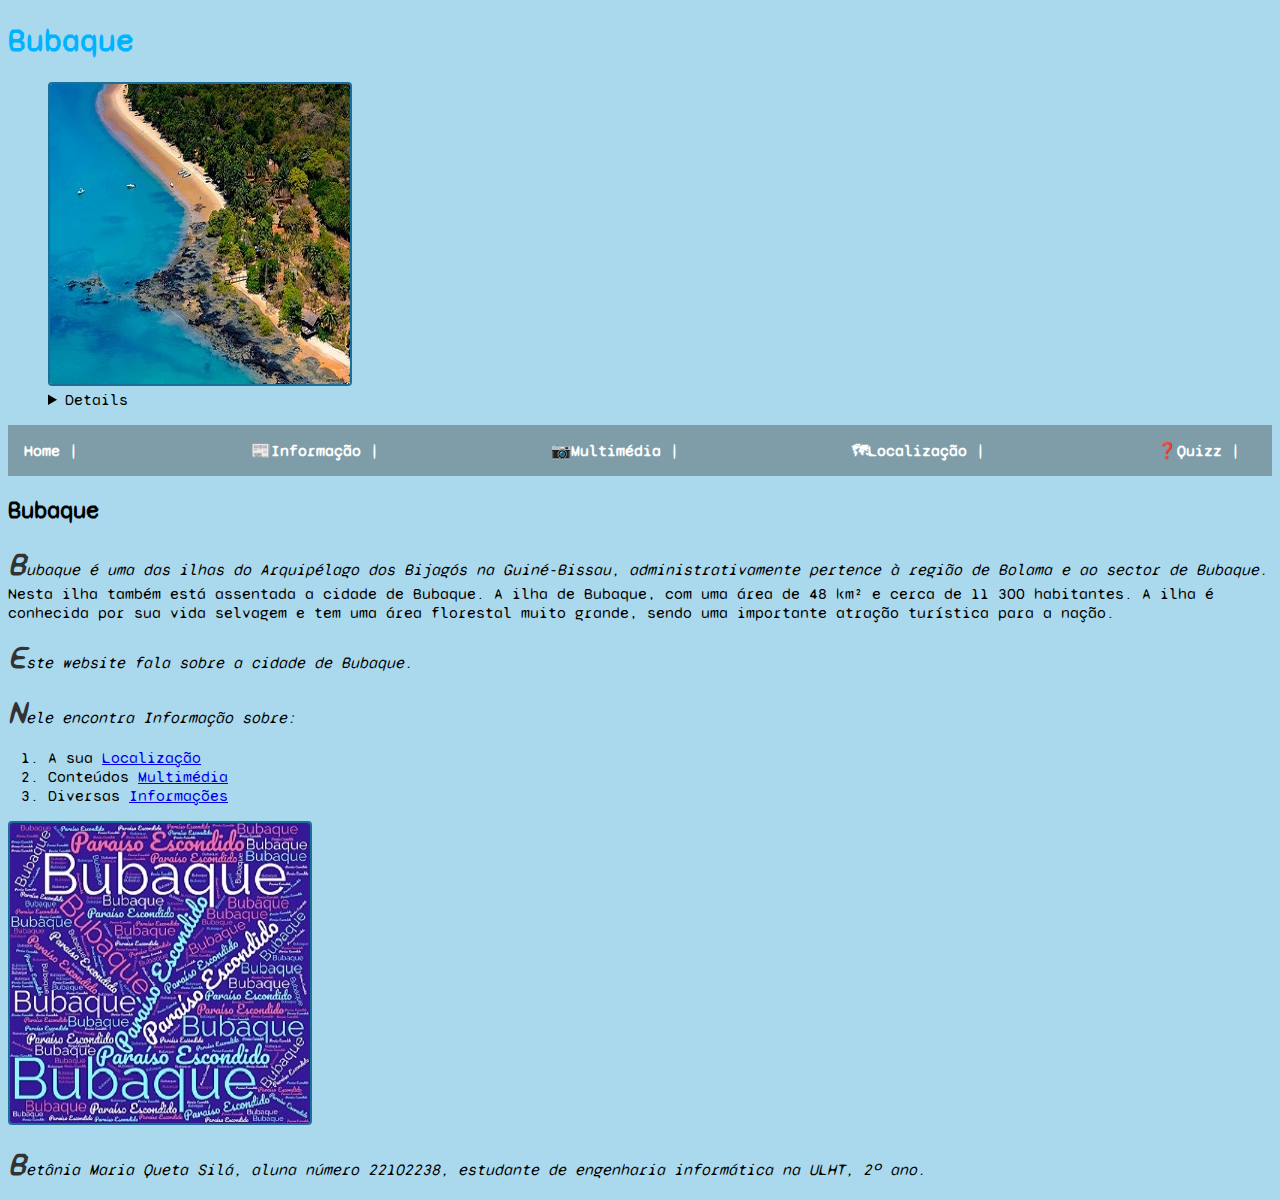
<file: index.html>
<!DOCTYPE html>

<html lang="pt">

<head>

    <Bubaque>

        <meta charset="utf-8">

        <meta name="author" content="Betânia Maria">

        <meta name="description" content="Website sobre Bubaque">

        <meta name="keywords" content="palavras chave">
          
        <link rel="stylesheet" type="text/css" href="estilos.css">

</head>

<body>

    <header>

        <h1>Bubaque</h1>


        <figure>

            <img src="images/mango-lodge.jpg" alt="Bubaque">
            <br>
            <details>
                <figcaption>
                    <p>Paraíso escondido</p>
                </figcaption>
            </details>

        </figure>


    </header>
      
      <style>
        h1 {
          color: rgb(0, 179, 255);
        }
      </style>
      

  <nav>

        <b><a href="index.html">Home |</a></b>

        <b><a href="info.html">Informação |</a></b>

        <b><a href="multimedia.html">Multimédia |</a></b>

        <b><a href="local.html">Localização |</a></b>

        <b><a href="quizz.html">Quizz |</a></b>
    

    </nav>

    <main>

        <section>

            <h2>Bubaque</h2>

            <p>Bubaque é uma das ilhas do Arquipélago dos Bijagós na Guiné-Bissau, administrativamente pertence à região
                de Bolama e ao sector de Bubaque. Nesta ilha também está assentada a cidade de Bubaque.
                A ilha de Bubaque, com uma área de 48 km² e cerca de 11 300 habitantes.
                A ilha é conhecida por sua vida selvagem e tem uma área florestal muito grande, sendo uma importante
                atração turística para a nação.</p>

        </section>

        <section>

            <p> Este website fala sobre a cidade de Bubaque.</p>

            <p> Nele encontra Informação sobre:</p>
        
            <ol>
                <li>A sua <a href="local.html">Localização</a> </li>
                <li>Conteúdos <a href="multimedia.html">Multimédia</a> </li>
                <li>Diversas <a href="info.html">Informações</a> </li>
            </ol>

        </section>

        <section>

            <img src="images/wordcloud.jpg">

            <br>

        </section>

    </main>

    <footer>

        <p>
            Betânia Maria Queta Silá, aluna número 22102238, estudante de engenharia informática na ULHT, 2º ano.
        </p>

    </footer>

</body>

</html>
</file>
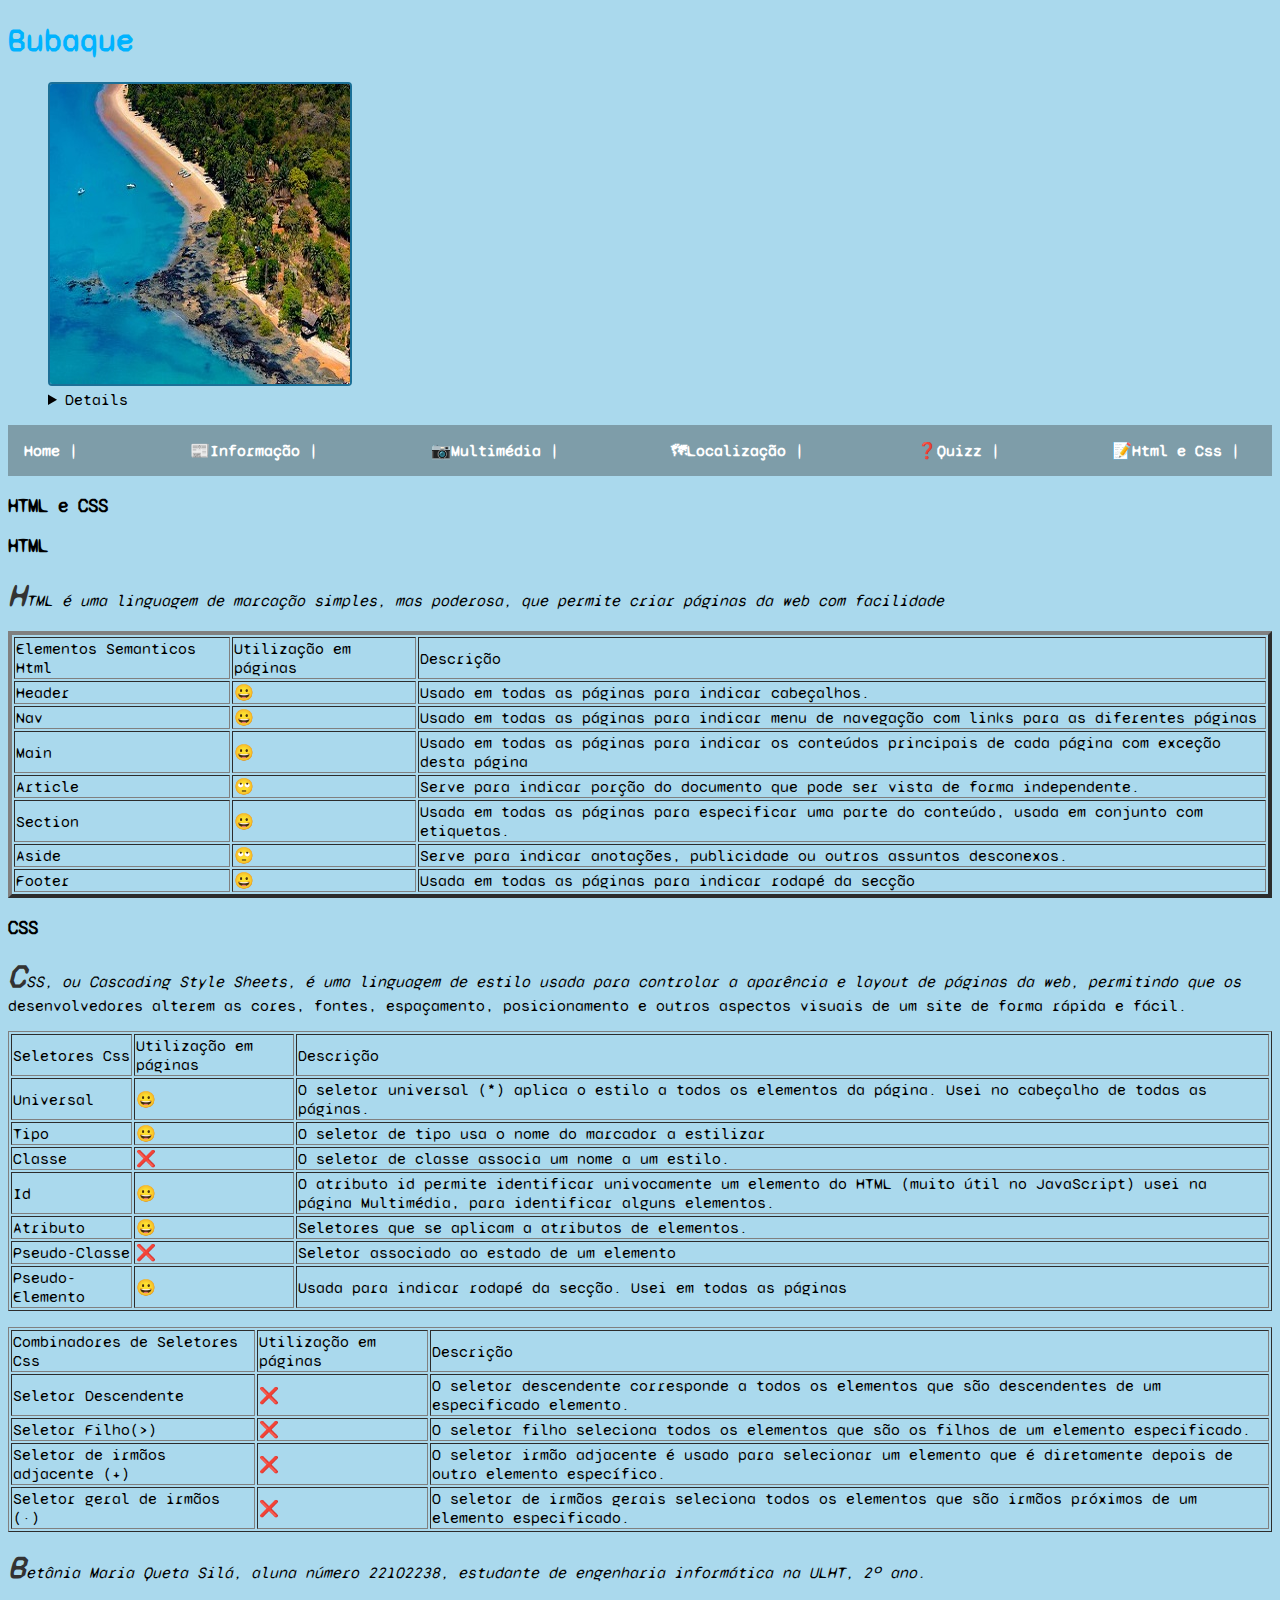
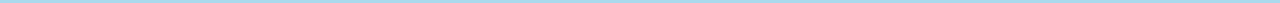
<file: html5-css.html>
<!DOCTYPE html>

<html lang="pt">

<head>

    <Bubaque>

        <meta charset="utf-8">

        <meta name="author" content="Betânia Maria">

        <meta name="description" content="Website sobre Bubaque">

        <meta name="keywords" content="palavras chave">

        <link rel="stylesheet" type="text/css" href="estilos.css">

</head>

<body>

    <header>

        <h1>Bubaque</h1>


        <figure>

            <img src="images/mango-lodge.jpg" alt="Bubaque">
            <br>
            <details>
                <figcaption>
                    <p>Paraíso escondido</p>
                </figcaption>
            </details>

        </figure>

    </header>

    <style>
        h1 {
          color: rgb(0, 179, 255);
        }
      </style>
      

    <nav>

        <b><a href="index.html">Home |</a></b>

        <b><a href="info.html">Informação |</a></b>

        <b><a href="multimedia.html">Multimédia |</a></b>

        <b><a href="local.html">Localização |</a></b>

        <b><a href="quizz.html">Quizz |</a></b>

        <b><a href="html5-css.html">Html e Css |</a></b>

    </nav>


    <h3>HTML e CSS</h3>

    <section>

        <h3>HTML</h3>

        <p>HTML é uma linguagem de marcação simples, mas poderosa, que permite criar páginas da web com facilidade</p>

        <table border="4">
            <tr>
                <td>Elementos Semanticos Html</td>
                <td>Utilização em páginas</td>
                <td>Descrição</td>
            </tr>
            <tr>
                <td>Header</td>
                <td>😀</td>
                <td>Usado em todas as páginas para indicar cabeçalhos.</td>
            </tr>
            <tr>
                <td>Nav</td>
                <td>😀</td>
                <td>Usado em todas as páginas para indicar menu de navegação com links para as diferentes páginas </td>
            </tr>
            <tr>
                <td>Main</td>
                <td>😀</td>
                <td>Usado em todas as páginas para indicar os conteúdos principais de cada página com exceção desta página</td>
            </tr>
            <tr>
                <td>Article</td>
                <td> 🙄</td>
                <td>Serve para indicar porção do 
                    documento que pode ser vista de forma independente.</td>
            </tr>

            <tr>
                <td>Section</td>
                <td>😀</td>
                <td>Usada em todas as páginas para especificar uma parte do conteúdo, usada em conjunto com etiquetas.</td>
            </tr>

            <tr>
                <td>Aside</td>
                <td> 🙄</td>
                <td>Serve para indicar anotações, publicidade ou outros assuntos 
                    desconexos.</td>
            </tr>

            <tr>
                <td>Footer</td>
                <td>😀</td>
                <td>Usada em todas as páginas para indicar rodapé da secção</td>
            </tr>

        </table>

        <section>
       
            <h3>CSS</h3>
    
            <p>CSS, ou Cascading Style Sheets, é uma linguagem de estilo usada para controlar a aparência e layout de páginas da web, permitindo que os desenvolvedores alterem as cores, fontes, espaçamento, posicionamento e outros aspectos visuais de um site de forma rápida e fácil.</p>
        

            <section>
            <p>
                <table border="">
                    <tr>
                        <td>Seletores Css</td>
                        <td>Utilização em páginas</td>
                        <td>Descrição</td>
                    </tr>
                    <tr>
                        <td>Universal</td>
                        <td>😀</td>
                        <td>O seletor universal (*) aplica o estilo a todos os elementos da 
                            página. Usei no cabeçalho de todas as páginas.</td>
                    </tr>
                    <tr>
                        <td>Tipo</td>
                        <td>😀</td>
                        <td> O seletor de tipo usa o nome do marcador a estilizar</td>
                    </tr>
                    <tr>
                        <td>Classe</td>
                        <td>❌</td>
                        <td>O seletor de classe associa um nome a um estilo.</td>
                    </tr>
                    <tr>
                        <td>Id</td>
                        <td>😀</td>
                        <td>O atributo id permite identificar univocamente um elemento 
                            do HTML (muito útil no JavaScript) usei na página Multimédia, para identificar alguns elementos.</td>
                    </tr>
        
                    <tr>
                        <td>Atributo</td>
                        <td>😀</td>
                        <td>Seletores que se aplicam a atributos de elementos.</td>
                    </tr>
        
                    <tr>
                        <td>Pseudo-Classe</td>
                        <td>❌</td>
                        <td> Seletor associado ao estado de um elemento</td>
                    </tr>
        
                    <tr>
                        <td>Pseudo-Elemento</td>
                        <td>😀</td>
                        <td>Usada para indicar rodapé da secção. Usei em todas as páginas</td>
                    </tr>
        
                </table>
            </p>      
           
        </section>

        <section>

            <table border="1">
                <tr>
                    <td>Combinadores de Seletores Css</td>
                    <td>Utilização em páginas</td>
                    <td>Descrição</td>
                </tr>
                <tr>
                    <td>Seletor Descendente</td>
                    <td>❌</td>
                    <td>O seletor descendente corresponde a todos os elementos que são descendentes de um especificado elemento.</td>
                </tr>
                <tr>
                    <td>Seletor Filho(>)</td>
                    <td>❌</td>
                    <td>O seletor filho seleciona todos os elementos que são os filhos de um elemento especificado.</td>
                </tr>
                <tr>
                    <td>Seletor de irmãos adjacente (+)</td>
                    <td>❌</td>
                    <td>O seletor irmão adjacente é usado para selecionar um elemento que é diretamente depois de outro elemento específico.</td>
                </tr>
    
                <tr>
                    <td>Seletor geral de irmãos (~)</td>
                    <td>❌</td>
                    <td>O seletor de irmãos gerais seleciona todos os elementos que são irmãos próximos de um elemento especificado.</td>
                </tr>
    
            </table>
      
        </section>

    </section>

    <footer>

        <p>
            Betânia Maria Queta Silá, aluna número 22102238, estudante de engenharia informática na ULHT, 2º ano.
        </p>

    </footer>


</body>

</html>
</file>
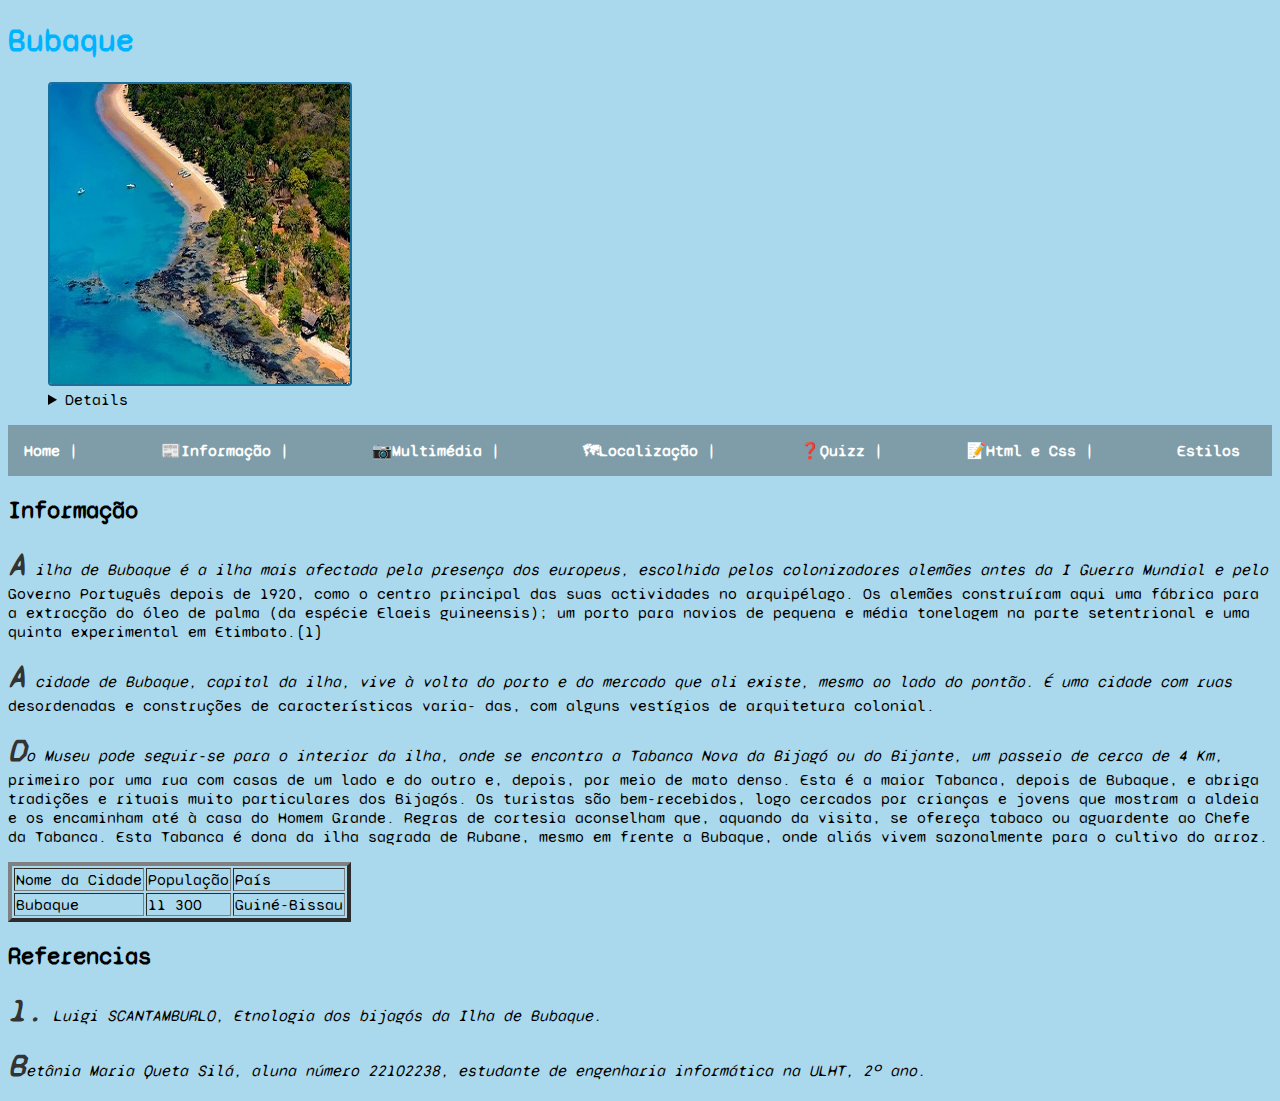
<file: info.html>
<!DOCTYPE html>

<html lang="pt">

<head>

    <Bubaque>

        <meta charset="utf-8">

        <meta name="author" content="Betânia Maria">

        <meta name="description" content="Website sobre Bubaque">

        <meta name="keywords" content="palavras chave">

        <link rel="stylesheet" type="text/css" href="estilos.css">

</head>

<body>

    <header>

        <h1>Bubaque</h1>


        <figure>

            <img src="images/mango-lodge.jpg" alt="Bubaque">
            <br>
            <details>
                <figcaption>
                    <p>Paraíso escondido</p>
                </figcaption>
            </details>

        </figure>


    </header>

    <style>
        h1 {
            color: rgb(0, 179, 255);
        }
    </style>

    <nav>

        <b><a href="index.html">Home |</a></b>

        <b><a href="info.html">Informação |</a></b>

        <b><a href="multimedia.html">Multimédia |</a></b>

        <b><a href="local.html">Localização |</a></b>

        <b><a href="quizz.html">Quizz |</a></b>

        <b><a href="html5-css.html">Html e Css |</a></b>

        <b><a href="estilos.css">Estilos </a></b>

    </nav>

    <main>

        <section>

            <h2>Informação</h2>

            <p>A ilha de Bubaque é a ilha mais afectada pela presença dos europeus, escolhida pelos colonizadores
                alemães antes da I
                Guerra Mundial e pelo Governo Português depois de 1920, como o centro principal das suas actividades no
                arquipélago. Os alemães construíram aqui uma fábrica para a extracção do óleo de palma (da espécie
                Elaeis
                guineensis); um porto para navios de pequena e média tonelagem na parte setentrional e uma quinta
                experimental
                em Etimbato.[1]</p>

            <p>A cidade de Bubaque, capital da ilha, vive à volta do porto e do mercado que ali existe, mesmo ao lado do
                pontão.
                É uma cidade com ruas desordenadas e construções de características varia- das, com alguns vestígios de
                arquitetura colonial.</p>

            <p>Do Museu pode seguir-se para o interior da ilha, onde se encontra a Tabanca Nova da Bijagó ou do Bijante,
                um passeio de cerca de 4 Km, primeiro por uma rua com casas de um lado e do outro e, depois, por meio de
                mato denso. Esta é a maior Tabanca, depois de Bubaque, e abriga tradições e rituais muito particulares
                dos Bijagós. Os turistas são bem-recebidos, logo cercados por crianças e jovens que mostram a aldeia e
                os encaminham até à casa do Homem Grande. Regras de cortesia aconselham que, aquando da visita, se
                ofereça tabaco ou aguardente ao Chefe da Tabanca.
                Esta Tabanca é dona da ilha sagrada de Rubane, mesmo em frente a Bubaque, onde aliás vivem sazonalmente
                para o cultivo do arroz.</p>

        </section>

        <section>

            <table border="4">
                <tr>
                    <td>Nome da Cidade</td>
                    <td>População</td>
                    <td>País</td>
                </tr>
                <tr>
                    <td>Bubaque</td>
                    <td rowspan="2">11 300</td>
                    <td colspan="2">Guiné-Bissau</td>
                </tr>


            </table>

        </section>

        <section>

            <h2>Referencias</h2>

            <p> 1. Luigi SCANTAMBURLO, Etnologia dos bijagós da Ilha de Bubaque.</p>

        </section>

    </main>

    <footer>

        <p>
            Betânia Maria Queta Silá, aluna número 22102238, estudante de engenharia informática na ULHT, 2º ano.
        </p>

    </footer>

</body>

</html>
</file>
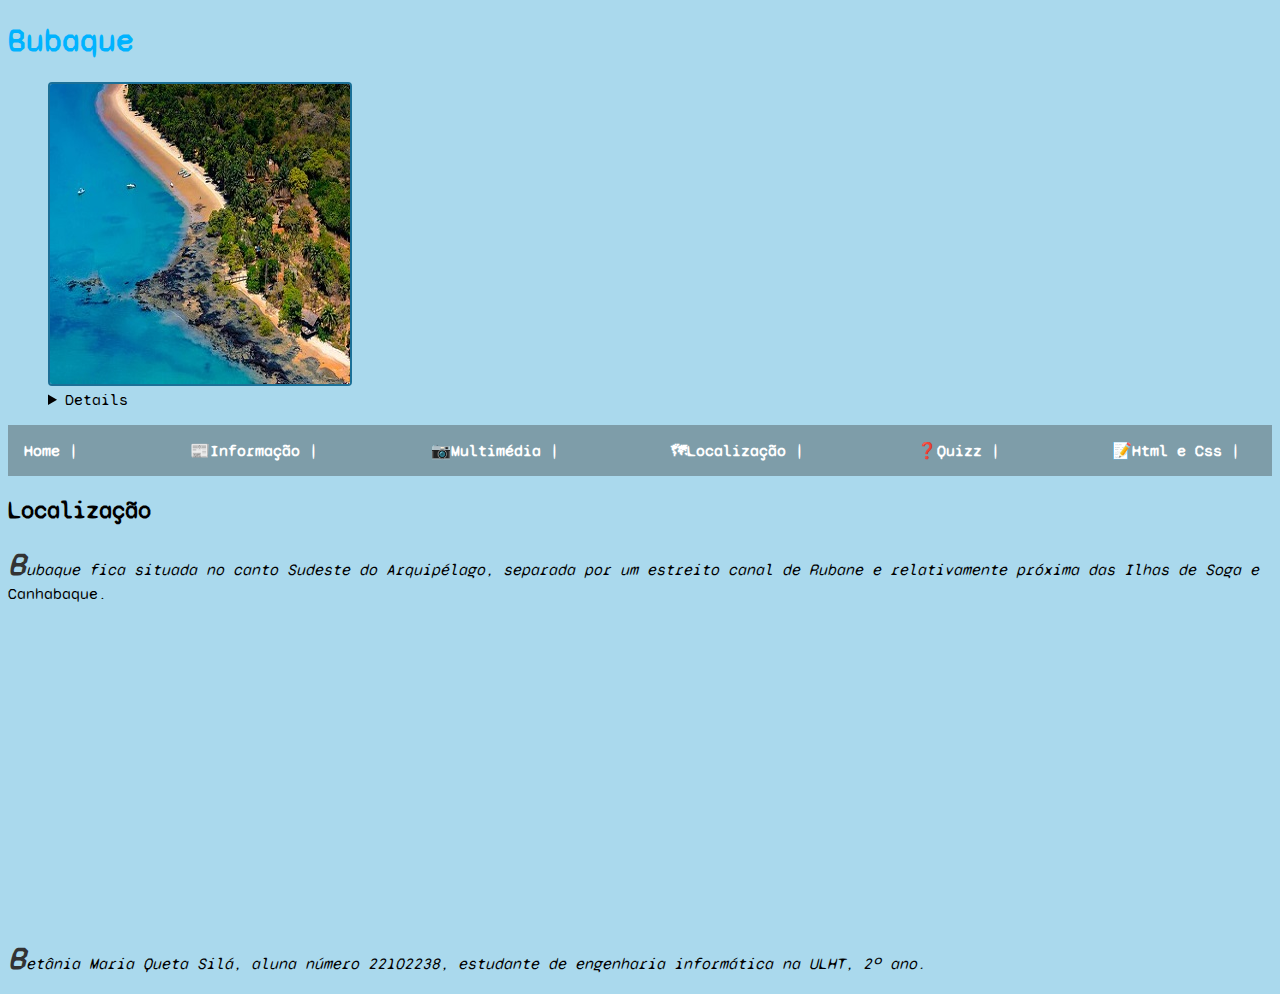
<file: local.html>
<!DOCTYPE html>

<html lang="pt">

<head>

    <Bubaque>

        <meta charset="utf-8">

        <meta name="author" content="Betânia Maria">

        <meta name="description" content="Website sobre Bubaque">

        <meta name="keywords" content="palavras chave">

        <link rel="stylesheet" type="text/css" href="estilos.css">

</head>

<body>

    <header>

        <h1>Bubaque</h1>


        <figure>

            <img src="images/mango-lodge.jpg" alt="Bubaque">
            <br>
            <details>
                <figcaption>
                    <p>Paraíso escondido</p>
                </figcaption>
            </details>

        </figure>


    </header>

    <style>
        h1 {
          color: rgb(0, 179, 255);
        }
      </style>

    <nav>

        <b><a href="index.html">Home |</a></b>

        <b><a href="info.html">Informação |</a></b>

        <b><a href="multimedia.html">Multimédia |</a></b>

        <b><a href="local.html">Localização |</a></b>

        <b><a href="quizz.html">Quizz |</a></b>

        <b><a href="html5-css.html">Html e Css |</a></b>

    </nav>


    <main>

        <section>


            <h2>Localização</h2>

            <p>Bubaque fica situada no canto Sudeste do Arquipélago, separada por um estreito canal de Rubane e
                relativamente
                próxima das Ilhas de Soga e Canhabaque.</p>

        </section>


        <section>

            <iframe
                src="https://www.google.com/maps/embed?pb=!1m18!1m12!1m3!1d15650.017556061315!2d-15.844945934898723!3d11.297796813503979!2m3!1f0!2f0!3f0!3m2!1i1024!2i768!4f13.1!3m3!1m2!1s0xee0de43b46221eb%3A0x50cf0af2ca562204!2sBubaque%2C%20Guin%C3%A9-Bissau!5e0!3m2!1spt-PT!2spt!4v1676766068250!5m2!1spt-PT!2spt"
                width="400" height="300" style="border:0;" allowfullscreen="" loading="lazy"
                referrerpolicy="no-referrer-when-downgrade">
            </iframe>

        </section>

    </main>

                    <footer>

                        <p>
                            Betânia Maria Queta Silá, aluna número 22102238, estudante de engenharia informática na
                            ULHT, 2º ano.
                        </p>

                    </footer>

</body>

</html>
</file>
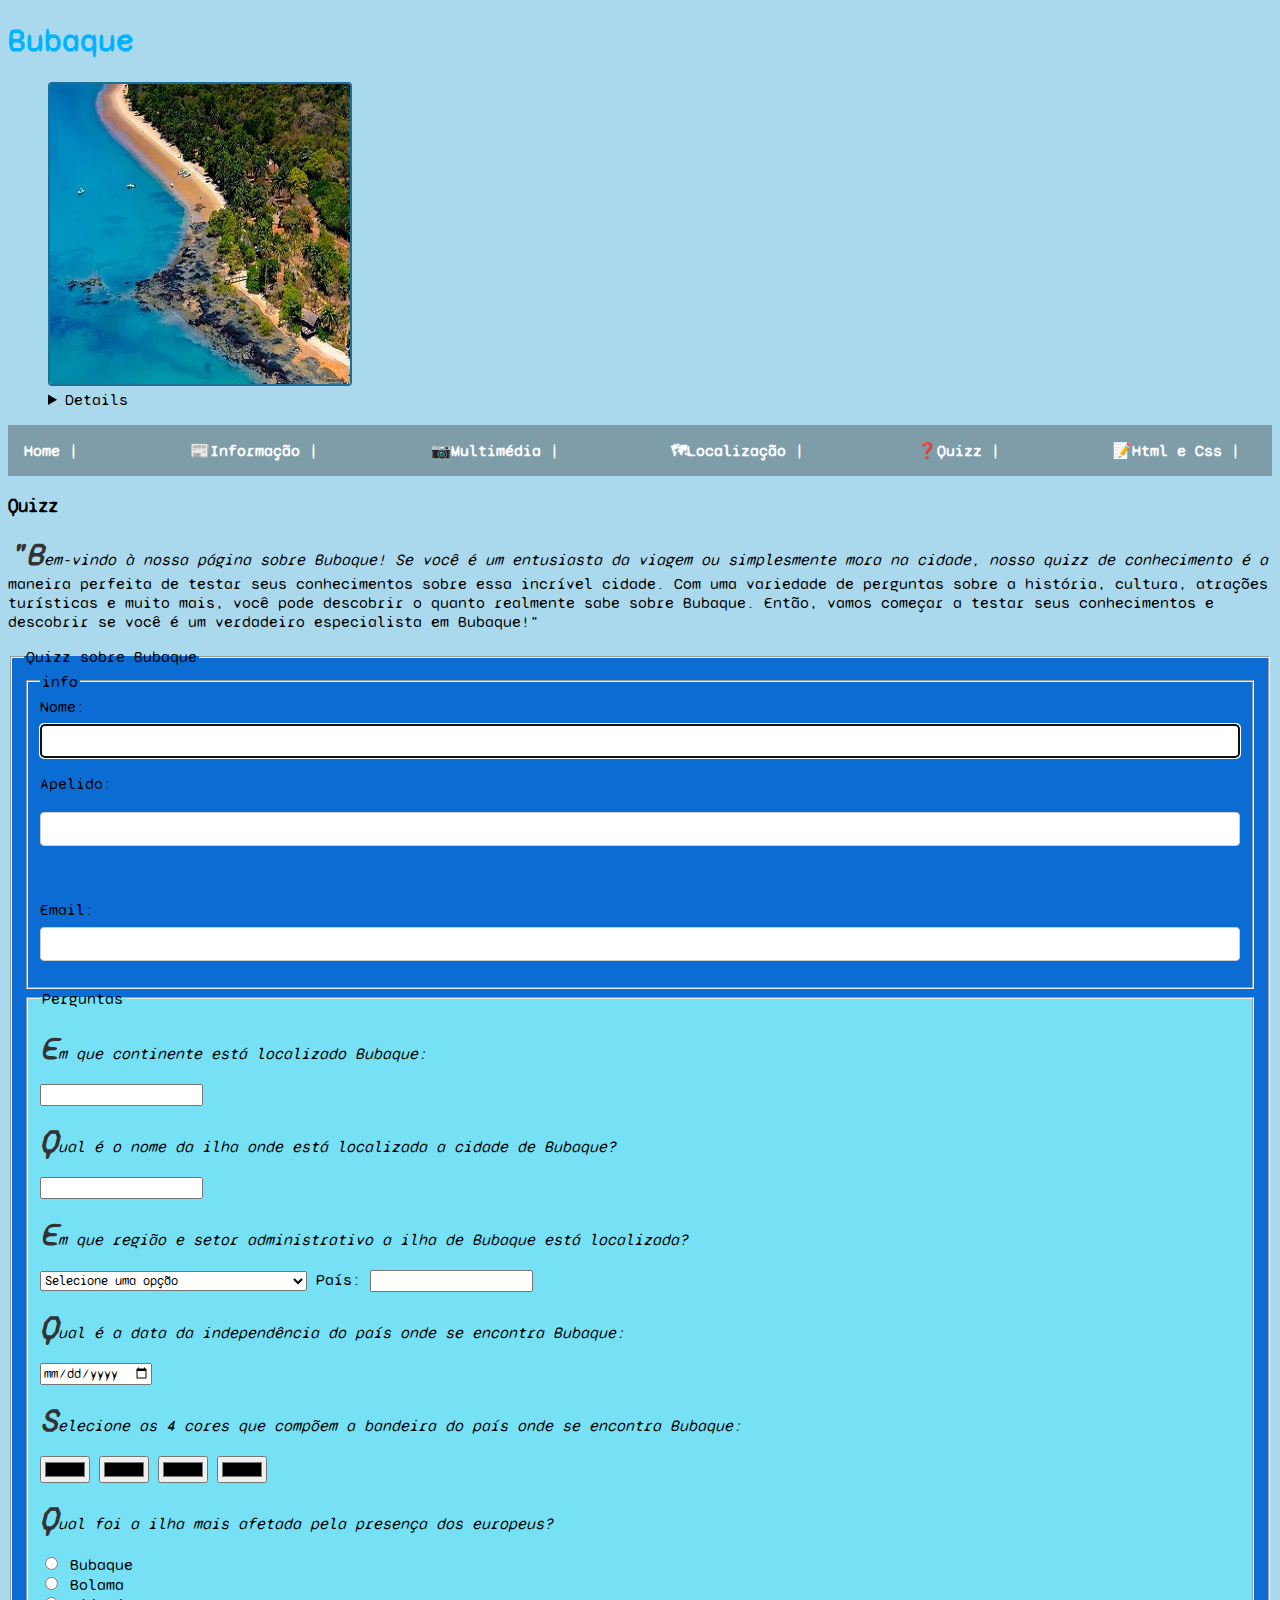
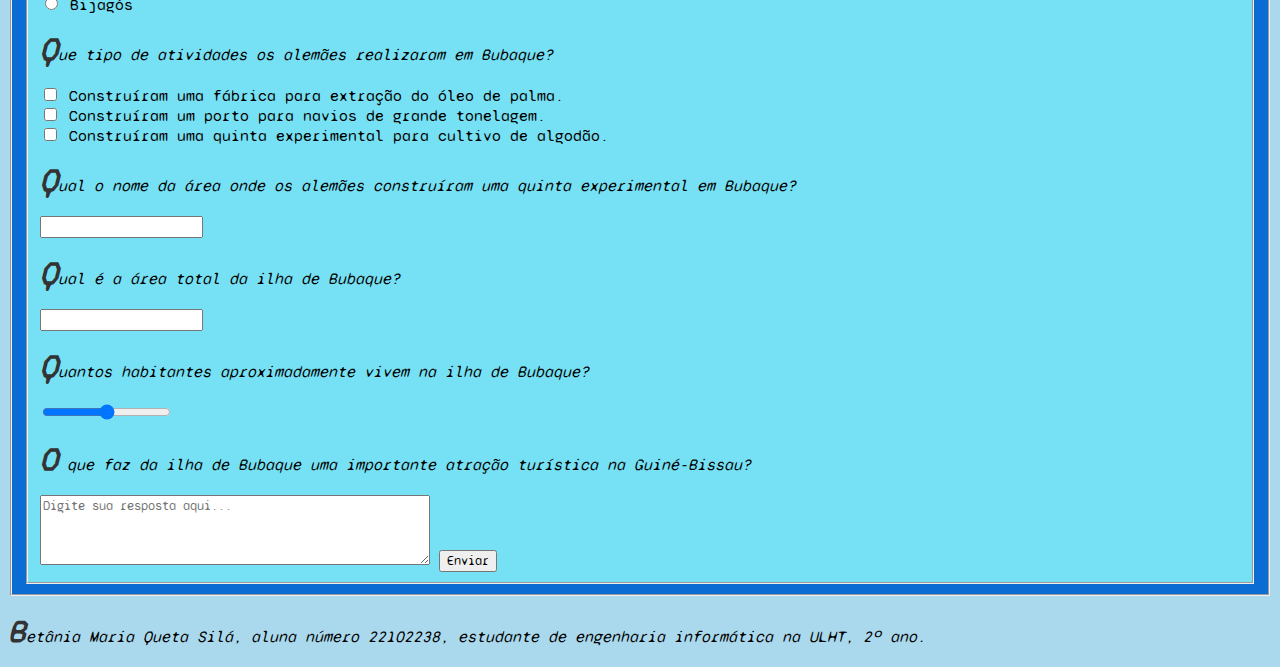
<file: quizz.html>
<!DOCTYPE html>

<html lang="pt">

<head>

    <Bubaque>

        <meta charset="utf-8">

        <meta name="author" content="Betânia Maria">

        <meta name="description" content="Website sobre Bubaque">

        <meta name="keywords" content="palavras chave">

        <link rel="stylesheet" type="text/css" href="estilos.css">

</head>

<body>

    <header>

        <h1>Bubaque</h1>


        <figure>

            <img src="images/mango-lodge.jpg" alt="Bubaque">
            <br>
            <details>
                <figcaption>
                    <p>Paraíso escondido</p>
                </figcaption>
            </details>

        </figure>


    </header>

    <style>
        h1 {
            color: rgb(0, 179, 255);
        }
    </style>

    <nav>

        <b><a href="index.html">Home |</a></b>

        <b><a href="info.html">Informação |</a></b>

        <b><a href="multimedia.html">Multimédia |</a></b>

        <b><a href="local.html">Localização |</a></b>

        <b><a href="quizz.html">Quizz |</a></b>

        <b><a href="html5-css.html">Html e Css |</a></b>

    </nav>


    <main>

        <section>

            <h3>Quizz</h3>

            <p>"Bem-vindo à nossa página sobre Bubaque! Se você é um entusiasta da viagem ou simplesmente mora na
                cidade, nosso quizz de conhecimento é a maneira perfeita de testar seus conhecimentos sobre essa
                incrível cidade. Com uma variedade de perguntas sobre a história, cultura, atrações turísticas e muito
                mais, você pode descobrir o quanto realmente sabe sobre Bubaque. Então, vamos começar a testar seus
                conhecimentos e descobrir se você é um verdadeiro especialista em Bubaque!"</p>

        </section>

        <section>

            <fieldset>

                <legend>Quizz sobre Bubaque</legend>

                <fieldset>
                    <legend>info</legend>

                    <form id="form1" action="/processar-formulario" method="post">

                        <label for="nome">Nome:</label>

                        <input type="text" id="nome" name="nome" size="30" form="form1" autofocus><br><br>

                        <label for="apelido">Apelido:</label>

                        <input type="text" id="apelido" name="apelido"><br><br>

                    </form>

                    <form id="form2" action="/processar-outro-formulario" method="post">

                        <label for="email">Email:</label>

                        <input type="email" id="email" name="email" form="form2">

                    </form>

                </fieldset>

                <fieldset>

                    <legend>Perguntas</legend>

                    <label for="continente">
                        <p>
                            Em que continente está localizado Bubaque:
                        </p>

                    </label>

                    <input type="text" id="continente" name="continente" list="opcoes-continente">
                    <datalist id="opcoes-continente">
                        <option value="América">
                        <option value="África">
                        <option value="Ásia">
                        <option value="Europa">
                        <option value="Oceania">
                        <option value="Antártida">

                    </datalist>

                    <label>
                        <p>Qual é o nome da ilha onde está localizada a cidade de Bubaque?</p>
                    </label>
                    <input type="text" name="pergunta1" required>

                    <label>
                        <p> Em que região e setor administrativo a ilha de Bubaque está localizada?</p>
                    </label>

                    <select name="pergunta2" required>
                        <option value="">Selecione uma opção</option>
                        <option value="Região de Bolama e Setor de Bubaque">Região de Bolama e Setor de Bubaque</option>
                        <option value="Região de Cacheu e Setor de Caió">Região de Cacheu e Setor de Caió</option>
                        <option value="Região de Oio e Setor de Farim">Região de Oio e Setor de Farim</option>
                    </select>

                    <label for="País">País:</label>

                    <input type="text" id="País" name="País" autocomplete="on">

                    <label for="data">
                        <p>
                            Qual é a data da independência do país onde se encontra Bubaque:
                        </p>

                    </label>

                    <input type="date" id="data" name="data">

                    <label for="cor">
                        <p>
                            Selecione as 4 cores que compõem a bandeira do país onde se encontra Bubaque:
                        </p>
                    </label>

                    <input type="color" id="cor" name="cor">
                    <input type="color" id="cor" name="cor">
                    <input type="color" id="cor" name="cor">
                    <input type="color" id="cor" name="cor">

                    <p>Qual foi a ilha mais afetada pela presença dos europeus?</p>

                    <label>
                        <input type="radio" name="resposta1" value="bubaque">
                        Bubaque
                    </label><br>
                    <label>
                        <input type="radio" name="resposta1" value="bolama">
                        Bolama
                    </label><br>
                    <label>
                        <input type="radio" name="resposta1" value="bijagos">
                        Bijagós
                    </label><br>

                    <p>Que tipo de atividades os alemães realizaram em Bubaque?</p>

                    <label>
                        <input type="checkbox" name="resposta2" value="extraccao-oleo-palma">
                        Construíram uma fábrica para extração do óleo de palma.
                    </label><br>
                    <label>
                        <input type="checkbox" name="resposta2" value="porto">
                        Construíram um porto para navios de grande tonelagem.
                    </label><br>
                    <label>
                        <input type="checkbox" name="resposta2" value="quinta">
                        Construíram uma quinta experimental para cultivo de algodão.
                    </label><br>

                    <p>Qual o nome da área onde os alemães construíram uma quinta experimental em Bubaque?</p>

                    <label>
                        <input type="text" name="resposta3">
                    </label><br>

                    <label>
                        <p> Qual é a área total da ilha de Bubaque? </p>
                    </label>
                    <input type="number" name="pergunta3" required>

                    <label>
                        <p>Quantos habitantes aproximadamente vivem na ilha de Bubaque?</p>
                    </label>
                    <input type="range" name="pergunta4" min="0" max="20000" step="100" required>

                    <label>
                        <p> O que faz da ilha de Bubaque uma importante atração turística na Guiné-Bissau? </p>
                    </label>
                    <textarea name="pergunta5" rows="4" cols="50" placeholder="Digite sua resposta aqui..."
                        required></textarea>


                    <input type="submit" value="Enviar">

                    <form method="POST" action="mailto: betaniamariaqueta05@gmail.com" enctype="multipart/form-data">
                    </form>

                </fieldset>
            </fieldset>

        </section>


    </main>

    <footer>

        <p>
            Betânia Maria Queta Silá, aluna número 22102238, estudante de engenharia informática na
            ULHT, 2º ano.
        </p>

    </footer>

</body>

</html>
</file>
<file: estilos.css>
/* fonte Google */
@import url('https://fonts.googleapis.com/css2?family=Syne+Mono&display=swap');
* {
  font-family: 'Syne Mono', monospace;
}

/* background colors */
body {
  background-color: #41aad672;
}
fieldset:nth-of-type(1) {
  background-color: #0b6cd4;
}
fieldset:nth-of-type(2) {
  background-color: #76e1f4;
}

/* menu */
nav {
  display: flex;
  justify-content: space-between;
  align-items: center;
  background-color: #3333335c;
  color: #fff;
  padding: 1rem;
}
nav a {
  color: #fff;
  text-decoration: none;
  margin-right: 1rem;
}
nav a:hover {
  background-color: #666;
  color: #fff;
  padding: 0.5rem;
}
/* Configuração dos ícones do menu*/
nav a[href = 'home.html']:before {
    font-family: 'FontAwesome';
    content: "🏡";
    /*Ícone de casa */
}

nav a[href='multimedia.html']:before {
    font-family: 'FontAwesome';
    content: "📷";
    /* Ícone de câmera */
}

nav a[href='local.html']:before {
    font-family: 'FontAwesome';
    content: "🗺";
    /* Ícone de mapa */
}

nav a[href='info.html']:before {
    font-family: 'FontAwesome';
    content: "📰";
    /* Ícone de câmera */
}

nav a[href='quizz.html']:before {
    font-family: 'FontAwesome';
    content: "❓";
    /* Ícone de mapa */
}

nav a[href='html5-css.html']:before {
    font-family: 'FontAwesome';
    content: "📝";
    /* Ícone de mapa */
}

/* atributo */

img[src="images/wordcloud_blank.jpg"] {
    width: 500px;
  }
  


/* pseudo-elementos */
p:first-letter {
  font-size: 2rem;
  font-weight: bold;
  color: #333;
}
p:first-line {
  font-style: italic;
}

/* formulário */
form {
  display: flex;
  flex-wrap: wrap;
}
form label {
  display: block;
  width: 100%;
  margin-bottom: 0.5rem;
}
form input[type="text"], form input[type="email"], form select {
  display: block;
  width: 100%;
  padding: 0.5rem;
  margin-bottom: 1rem;
  border-radius: 0.25rem;
  border: 1px solid #ccc;
}
form input[type="submit"] {
  background-color: #333;
  color: #fff;
  padding: 0.5rem 1rem;
  border: none;
  border-radius: 0.25rem;
}
form input[type="submit"]:hover {
  background-color: #666;
}

/* molduras */
img, iframe {
  border: 2px solid #1c7097;
  border-radius: 0.25rem;
}
</file>
